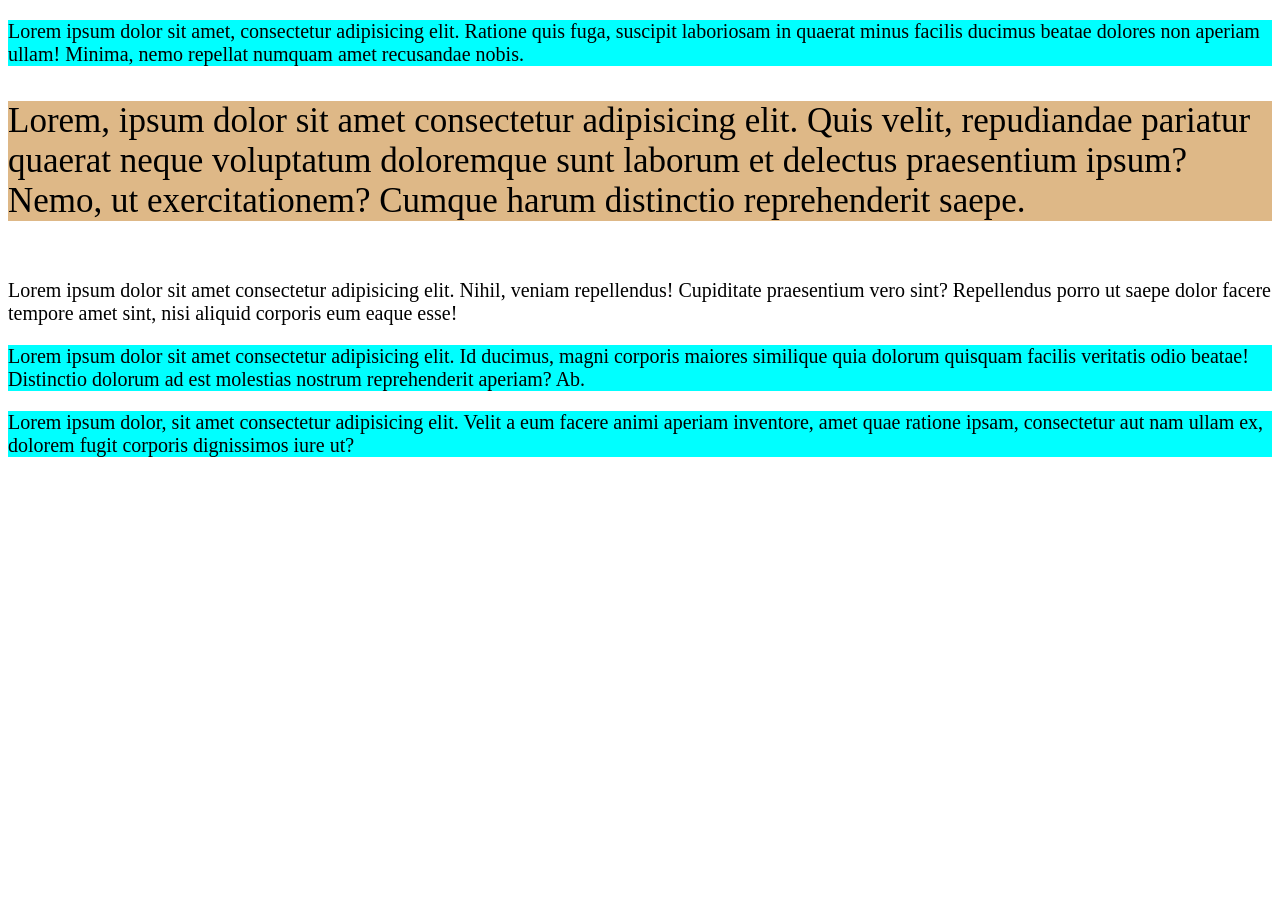
<file: CSS/index.html>
<!DOCTYPE html>
<html lang="en">
<head>
    <meta charset="UTF-8">
    <meta name="viewport" content="width=device-width, initial-scale=1.0">
    <meta http-equiv="X-UA-Compatible" content="ie=edge">
    <link rel="stylesheet" href="style.css">
    <title>css</title>
</head>
<body>
    <p>Lorem ipsum dolor sit amet, consectetur adipisicing elit. Ratione quis fuga, suscipit laboriosam in quaerat minus facilis ducimus beatae dolores non aperiam ullam! Minima, nemo repellat numquam amet recusandae nobis.</p>
    <p class="a" id="a">Lorem, ipsum dolor sit amet consectetur adipisicing elit. Quis velit, repudiandae pariatur quaerat neque voluptatum doloremque sunt laborum et delectus praesentium ipsum? Nemo, ut exercitationem? Cumque harum distinctio reprehenderit saepe.</p>
    <br>
    <section>Lorem ipsum dolor sit amet consectetur adipisicing elit. Nihil, veniam repellendus! Cupiditate praesentium vero sint? Repellendus porro ut saepe dolor facere tempore amet sint, nisi aliquid corporis eum eaque esse!</section>
    <p id="goo">Lorem ipsum dolor sit amet consectetur adipisicing elit. Id ducimus, magni corporis maiores similique quia dolorum quisquam facilis veritatis odio beatae! Distinctio dolorum ad est molestias nostrum reprehenderit aperiam? Ab.</p>
    <p class="goo">Lorem ipsum dolor, sit amet consectetur adipisicing elit. Velit a eum facere animi aperiam inventore, amet quae ratione ipsam, consectetur aut nam ullam ex, dolorem fugit corporis dignissimos iure ut?</p>
</body>
</html>
</file>
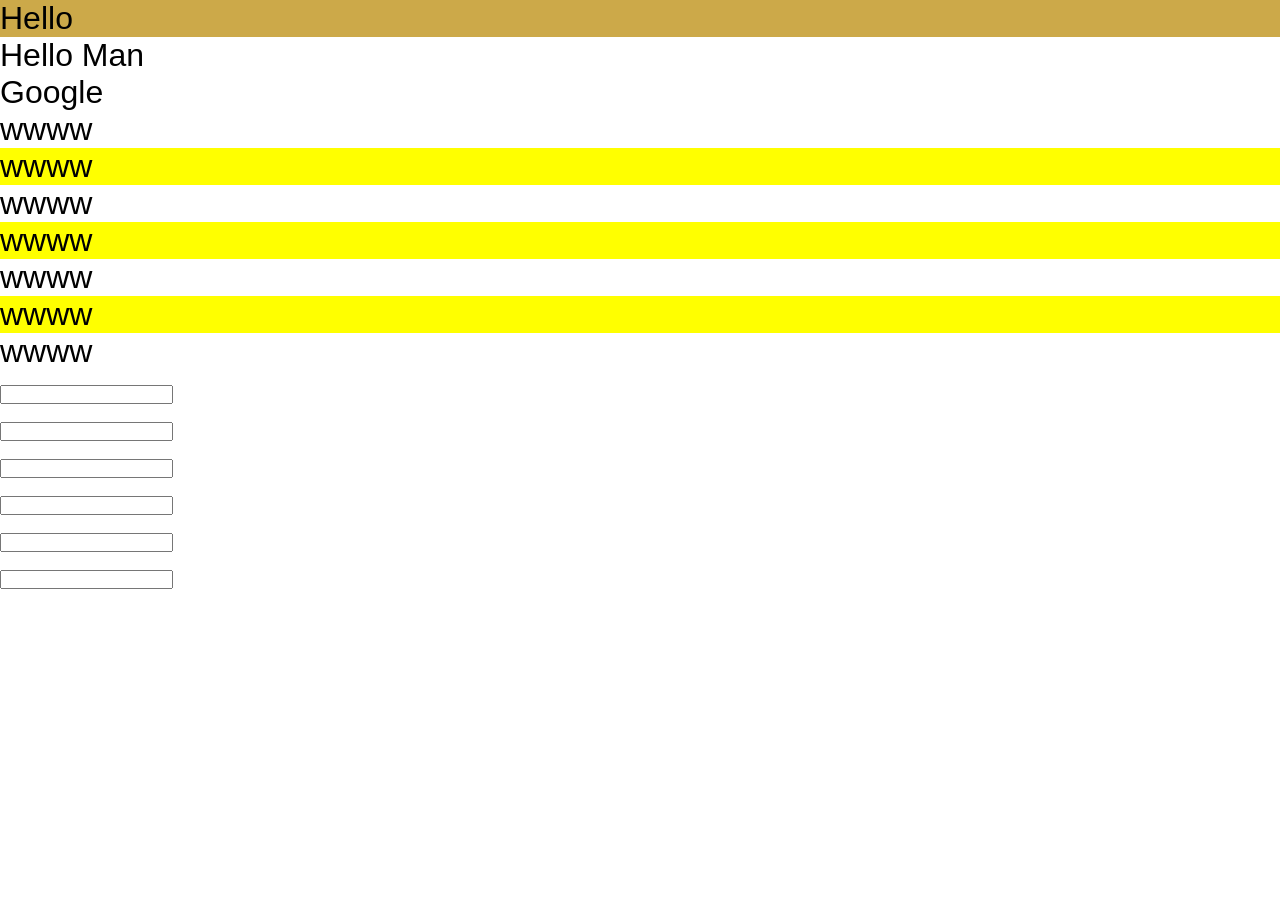
<file: CSS_Box_Model/index.html>
<!DOCTYPE html>
<html lang="en">
<head>
    <meta charset="UTF-8">
    <meta name="viewport" content="width=device-width, initial-scale=1.0">
    <meta http-equiv="X-UA-Compatible" content="ie=edge">
    <link rel="stylesheet" href="style.css">
    <title>Document</title>
</head>
<body>
    <div>
        <p>
            Hello
        </p>
        <section>
            <p>
                Hello Man
            </p>
        </section>
    </div>
    <a href="http://google/com">Google</a>
    <ul>
        <li>wwww</li>
        <li>wwww</li>
        <li>wwww</li>
        <li>wwww</li>
        <li>wwww</li>
        <li>wwww</li>
        <li>wwww</li>
    </ul>
    <div>
        <input type="text" name="" id="">
    </div>
    <div>
            <input type="text" name="" id="">
        </div>
        <div>
                <input type="text" name="" id="">
            </div>
            <div>
                    <input type="text" name="" id="">
                </div>
                <div>
                        <input type="text" name="" id="">
                    </div>
                    <div>
                            <input type="text" name="" id="">
                        </div>
                        
    <!--<section id="A">
        Lorem ipsum, dolor sit amet consectetur adipisicing elit. Aut incidunt nam quisquam iste dolor fugiat et quidem accusantium consequuntur sunt placeat praesentium dignissimos perferendis deserunt nisi quae rerum, earum ipsa!
        Lorem ipsum dolor, sit amet consectetur adipisicing elit. <span>Vitae,</span> odio ipsa eum numquam distinctio recusandae a blanditiis vero aliquid repudiandae eligendi sit? Ex maiores dolor enim recusandae delectus hic eos.
        Lorem ipsum dolor sit amet, consectetur adipisicing elit. Ipsa voluptatum sint maiores possimus accusamus cupiditate, itaque optio non perspiciatis et repellendus voluptas, atque eaque quam vero hic distinctio ex. Suscipit.</section>
    <section id="C">
        Lorem ipsum dolor sit amet consectetur adipisicing elit. Omnis voluptate repellat fugit dolores ut quo ullam quos iure quae, repudiandae sit ducimus soluta laborum aliquam unde. Et aut laborum deserunt!
        Lorem ipsum dolor sit amet consectetur adipisicing elit. Provident cumque accusamus debitis odio, mollitia obcaecati? Ipsum temporibus in perferendis doloribus voluptatem quod fuga autem voluptatibus accusantium a? Impedit, laudantium eius.
        Lorem ipsum dolor sit amet consectetur adipisicing elit. Modi cum in voluptatem accusamus necessitatibus minima. Fugiat est natus itaque excepturi reiciendis facilis facere, modi perspiciatis maiores quo et hic ipsa!
    </section>
    <section id="B">Lorem ipsum dolor sit amet consectetur adipisicing elit. Eveniet, nulla illo expedita maxime unde quis corporis asperiores. Odio perferendis dicta qui dolore distinctio sequi id. Non accusantium fugiat eveniet nesciunt?</section> -->
</body>
</html>
</file>
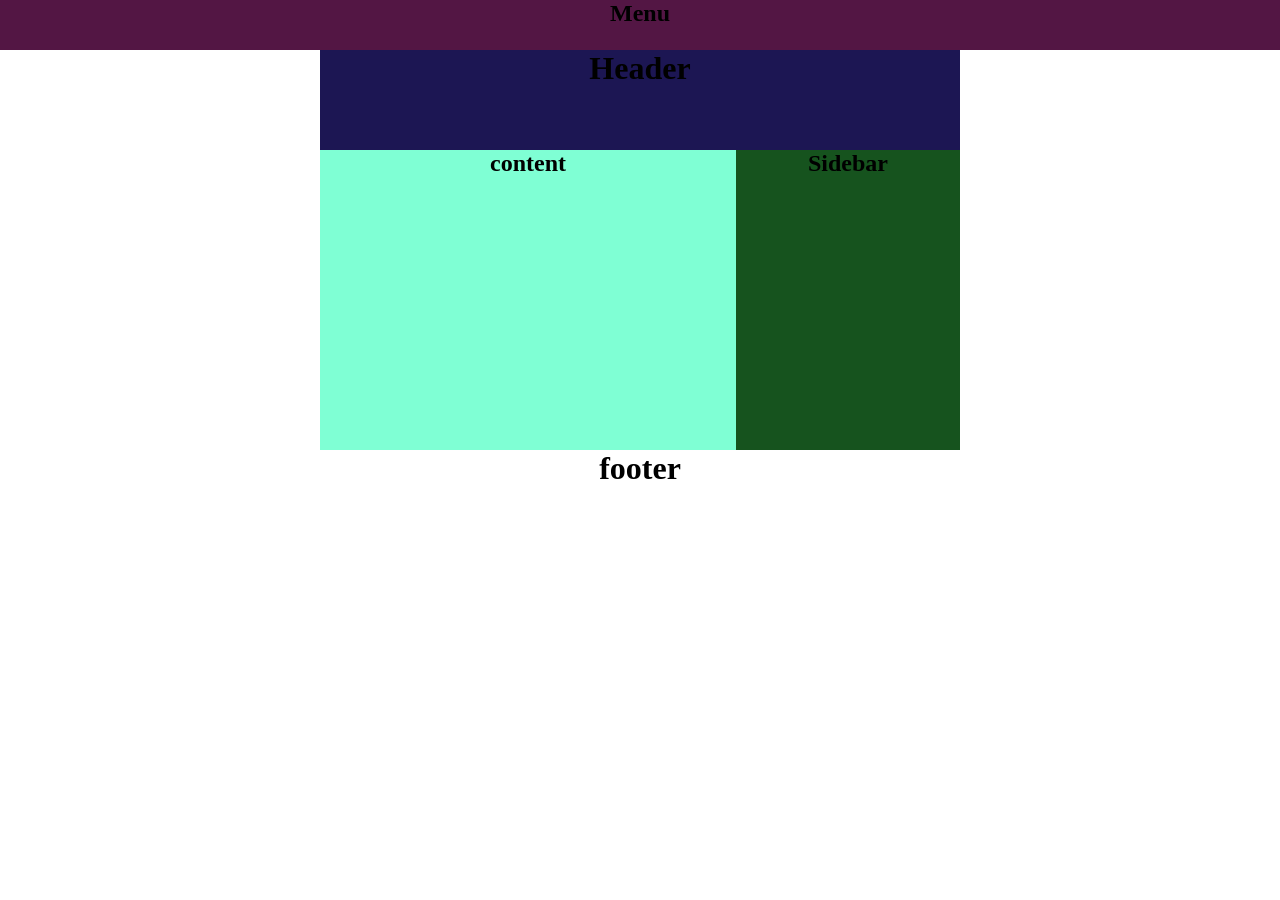
<file: Position/index.html>
<!DOCTYPE html>
<html lang="en">
<head>
    <meta charset="UTF-8">
    <meta name="viewport" content="width=device-width, initial-scale=1.0">
    <meta http-equiv="X-UA-Compatible" content="ie=edge">
    <link rel="stylesheet" href="style.css">
    <title>Document</title>
</head>
<body>
    <nav>
        <h1>Menu</h1>
    </nav>
    <header>
        <h1>Header</h1>
    </header>
    <section>
        <h1>content</h1>
    </section>
    <aside>
        <h1>Sidebar</h1>
    </aside>
    <footer>
        <h1>footer</h1>
    </footer>
</body>
</html>
</file>
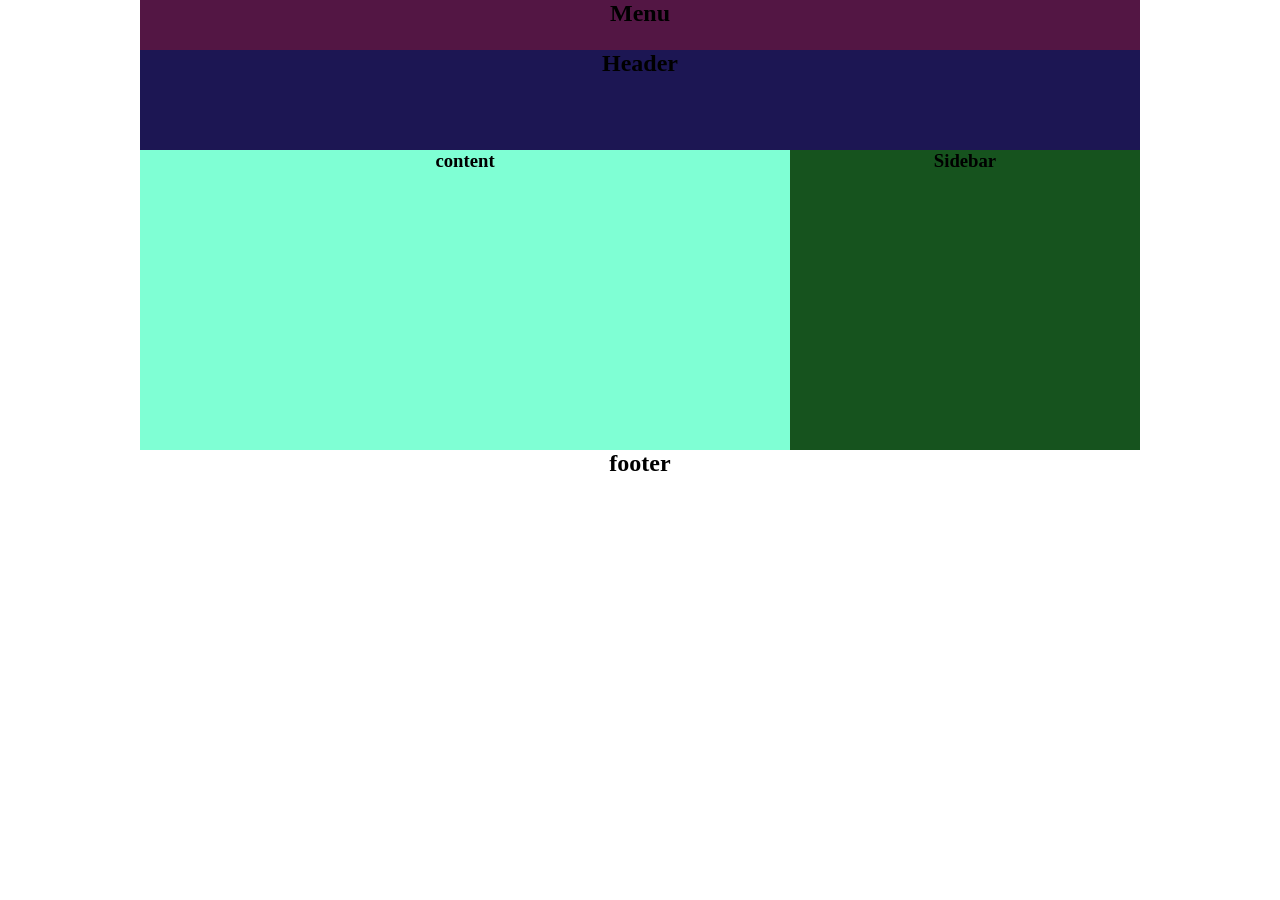
<file: CSS_Box_Model/index2.html>
<!DOCTYPE html>
<html lang="en">
<head>
    <meta charset="UTF-8">
    <meta name="viewport" content="width=device-width, initial-scale=1.0">
    <meta http-equiv="X-UA-Compatible" content="ie=edge">
    <link rel="stylesheet" href="style2.css">
    <title>Document</title>
</head>
<body>
    <nav>
        <h1>Menu</h1>
    </nav>
    <header>
        <h2>Header</h2>
    </header>
    <section>
        <h3>content</h3>
    </section>
    <aside>
        <h3>Sidebar</h3>
    </aside>
    <footer>
        <h2>footer</h2>
    </footer>
</body>
</html>
</file>
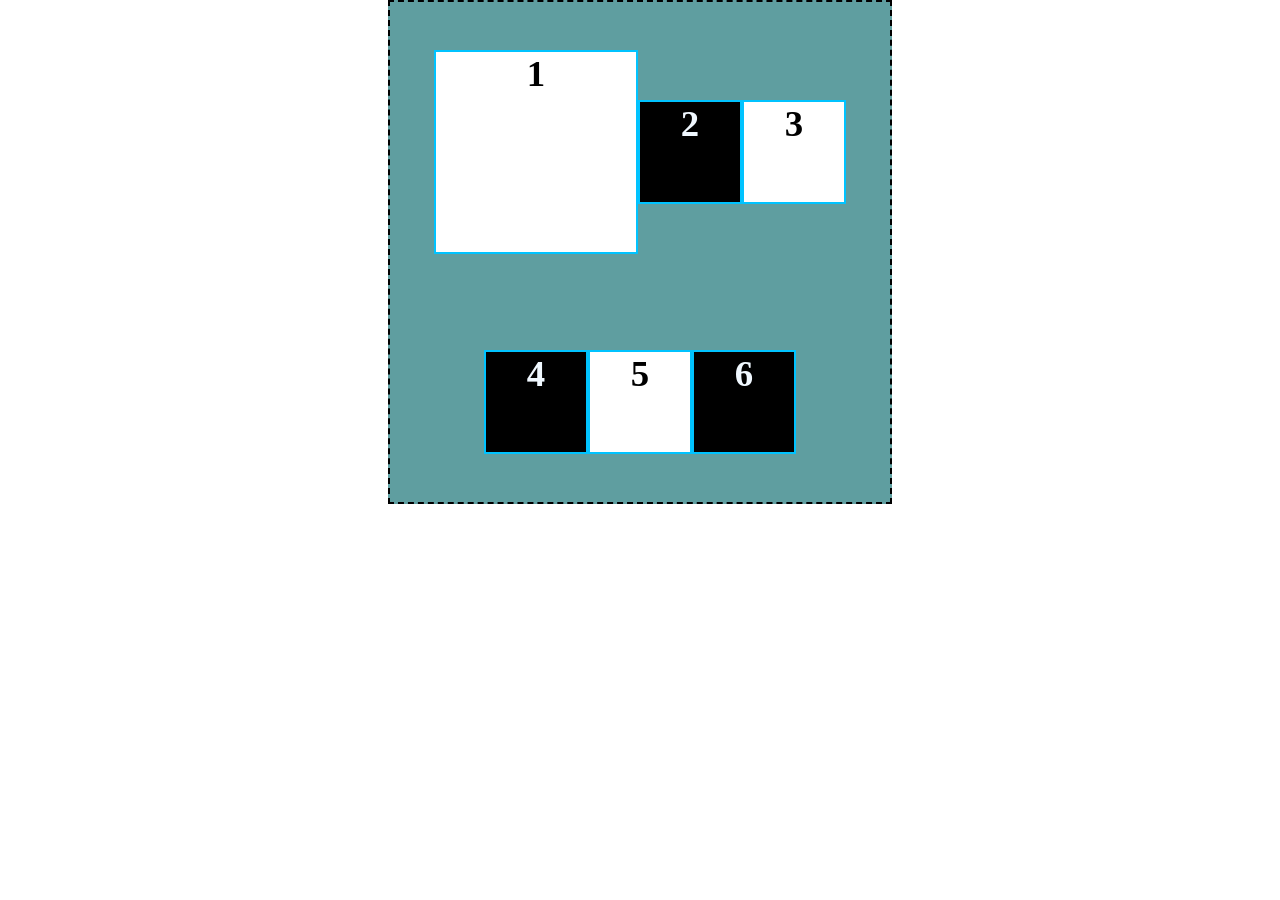
<file: flex/game.html>
<!DOCTYPE html>
<html lang="en">
<head>
    <meta charset="UTF-8">
    <meta name="viewport" content="width=device-width, initial-scale=1.0">
    <meta http-equiv="X-UA-Compatible" content="ie=edge">
    <link rel="stylesheet" href="game.css">
    <title>Document</title>
</head>
<body>
    <section>
        <div id="A">
            <h1>1</h1>
        </div>
        <div id="B">
            <h1>2</h1>
        </div>
        <div id="C">
            <h1>3</h1>
        </div>
        <div id="D">
            <h1>4</h1>
        </div>
        <div id="E">
            <h1>5</h1>
        </div>
        <div id="F">
            <h1>6</h1>
        </div>
    </section>
</body>
</html>
</file>
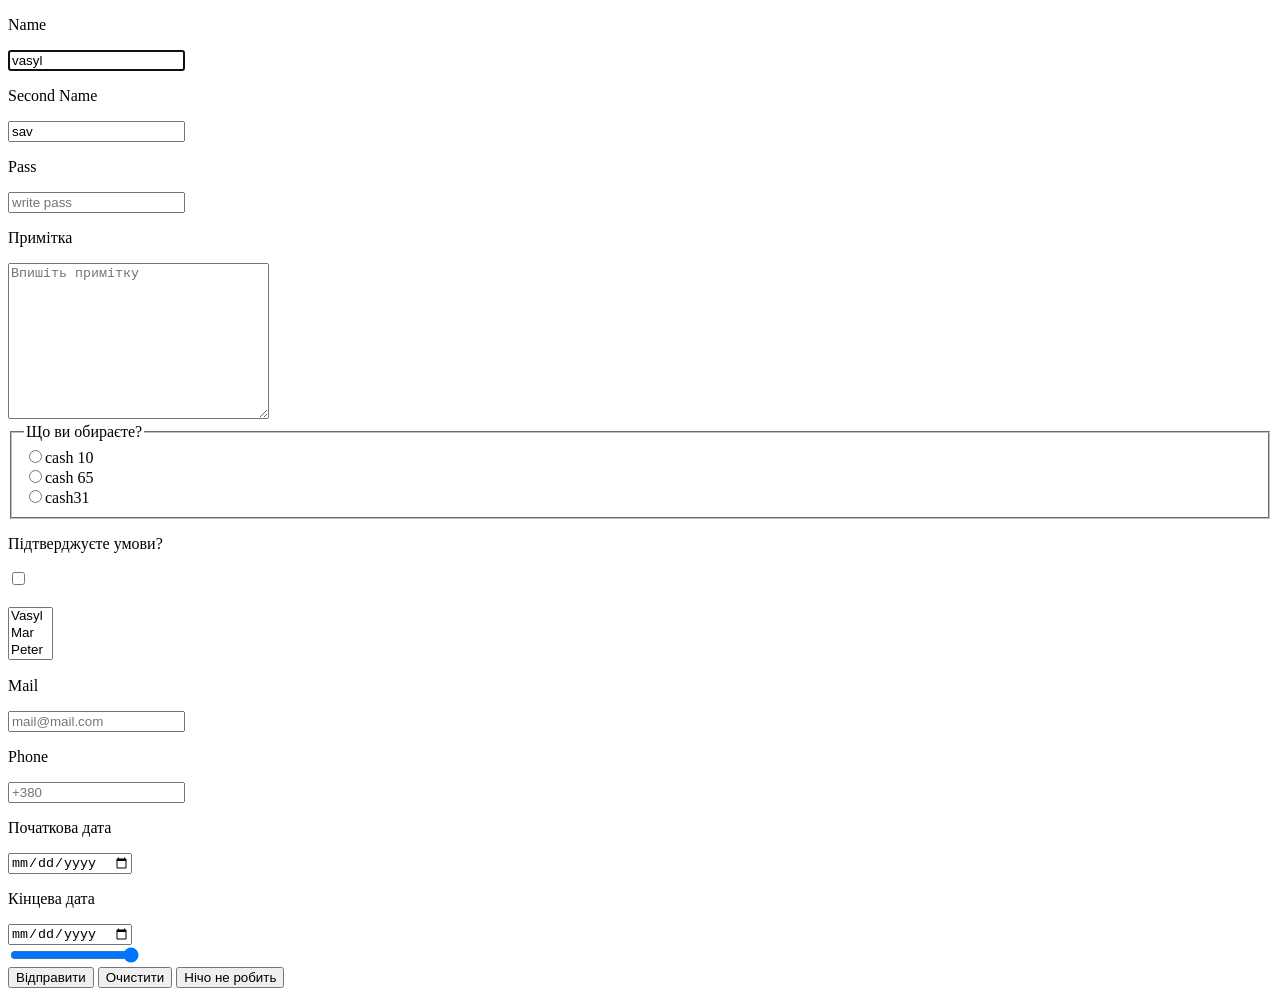
<file: form/form 2.html>
<!DOCTYPE html>
<html lang="en">
<head>
    <meta charset="UTF-8">
    <meta name="viewport" content="width=device-width, initial-scale=1.0">
    <meta http-equiv="X-UA-Compatible" content="ie=edge">
    <title>Document</title>
</head>
<body>
    <form action="" method="get">
        <p>Name</p>
        <input type="text" name="username" id="" value="vasyl" placeholder="write name" required autofocus>
        <p>Second Name</p>
        <input type="text" name="secondname" id="" value="sav" placeholder="write second name" readonly>
        <p>Pass</p>
        <input type="password" name="pass" id="" value="" placeholder="write pass" required>
        <p>Примітка</p>
        <textarea name="textarea" id="" cols="30" rows="10" placeholder="Впишіть примітку"></textarea>
        
        <fieldset>
            <legend>Що ви обираєте?</legend>
        <input type="radio" name="cash" id="" value="10">cash 10
        <br>
        <input type="radio" name="cash" id="" value="65">cash 65
        <br>
        <input type="radio" name="cash" id="" value="310">cash31
        </fieldset>
        <p>Підтверджуєте умови?</p>
        <input type="checkbox" name="chekbutton" id="" value="21">
        <br>
        <br>
        <select name="team" id="" size="3" multiple>
            <option value="1">Vasyl</option>
            <option value="2">Mar</option>
            <option value="3">Peter</option>
            <option value="4">John</option>
            <option value="5">James</option>
        </select>
        <br>
        <p>Mail</p>
        <input type="email" name="mail" id="" placeholder="mail@mail.com">
        <p>Phone</p>
        <input type="tel" name="telephon" id="" placeholder="+380">
        
        <br>
        <p>Початкова дата</p>
        <input type="date" name="startdate" id="">
        <p>Кінцева дата</p>
        <input type="date" name="enddate" id="">
        <br>

        <input type="range" name="" id="" value="100">
        <br>
        <input type="submit" value="Відправити">
        <input type="reset" value="Очистити">
        <input type="button" value="Нічо не робить">


    </form>
</body>
</html>
</file>
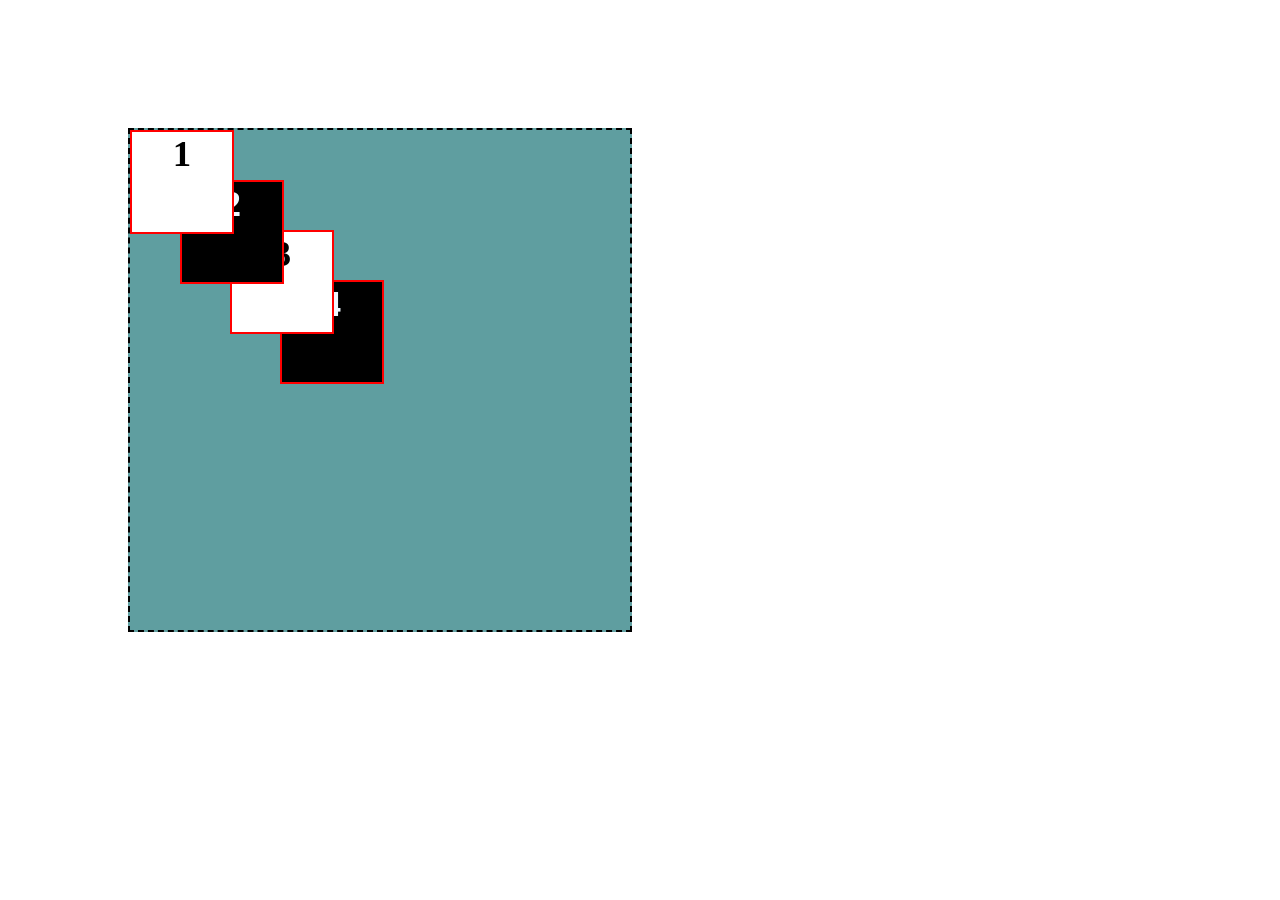
<file: Position/game.html>
<!DOCTYPE html>
<html lang="en">
<head>
    <meta charset="UTF-8">
    <meta name="viewport" content="width=device-width, initial-scale=1.0">
    <meta http-equiv="X-UA-Compatible" content="ie=edge">
    <link rel="stylesheet" href="game.css">
    <title>Document</title>
</head>
<body>
    <section>
        <div id="A">
            <h1>1</h1>
        </div>
        <div id="B">
            <h1>2</h1>
        </div>
        <div id="C">
            <h1>3</h1>
        </div>
        <div id="D">
            <h1>4</h1>
        </div>
    </section>
</body>
</html>
</file>
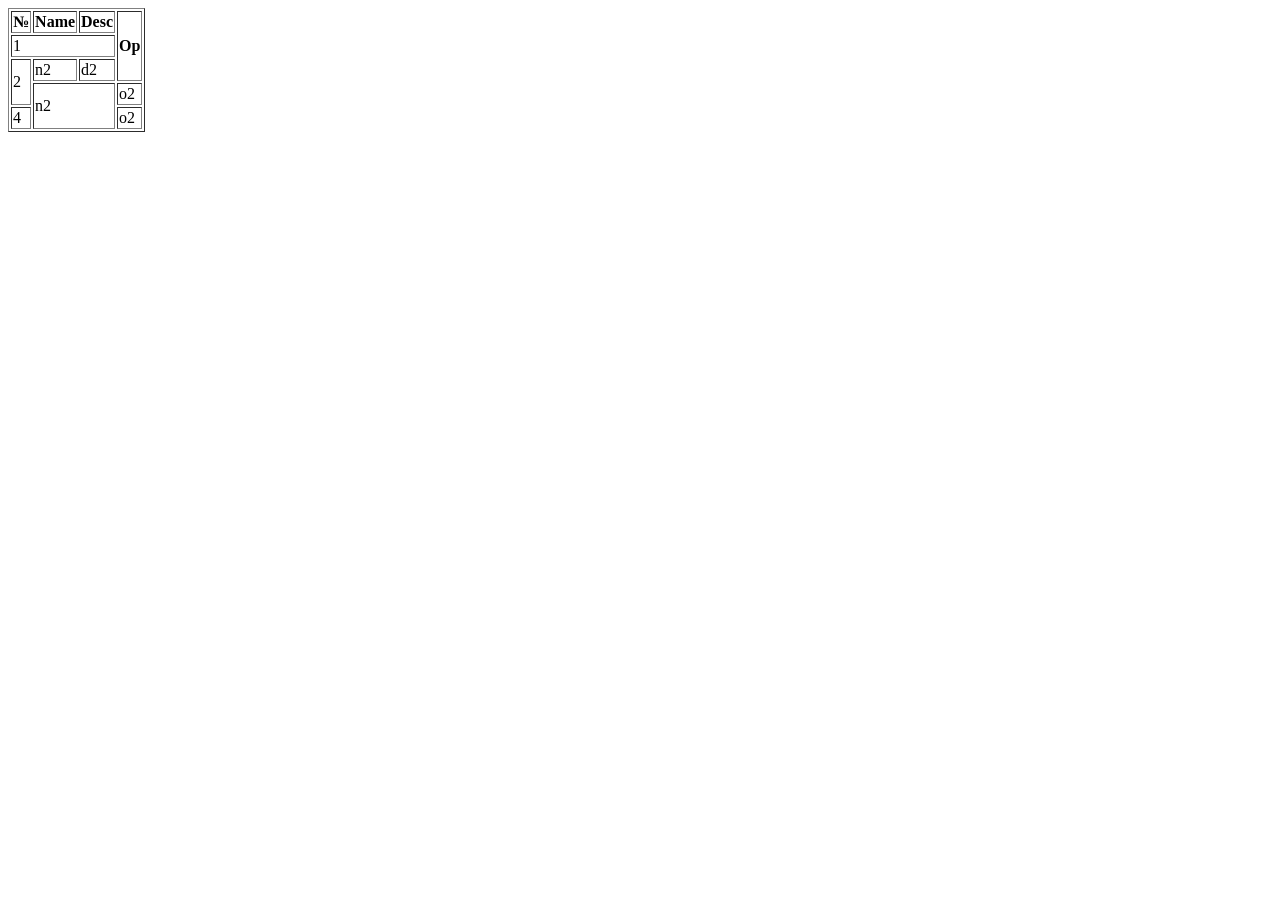
<file: tables/table_b.html>
<!DOCTYPE html>
<html lang="en">
<head>
    <meta charset="UTF-8">
    <meta name="viewport" content="width=device-width, initial-scale=1.0">
    <meta http-equiv="X-UA-Compatible" content="ie=edge">
    <title>Document</title>
</head>
<body>
    <table border="1">
        <tr>
            <th>№</th>
            <th>Name</th>
            <th>Desc</th>
            <th rowspan="3">Op</th>
        </tr>
        <tr>
            <td colspan="3">1</td>
            
            
        </tr>
        <tr>
            <td rowspan="2">2</td>
            <td>n2</td>
            <td>d2</td>
            
        </tr>
        <tr>
            
            <td colspan="2" rowspan="2">n2</td>
            <td>o2</td>
            
        </tr>
        <tr>
            <td>4</td>
            
            <td>o2</td>
        </tr>
    </table>
</body>
</html>
</file>
<file: CSS/style.css>
body {
    font-size: 20px;
}
p {
    background-color: aqua;
    
}
#a {
    background-color: blue;
}
.a {
    background-color: blueviolet;
    font-size: 35px;
}
p.a {
    background-color: brown;
}
p#a {
    background-color: burlywood;
}
</file>
<file: CSS_Box_Model/style.css>
* {
    padding: 0px;
    margin: 0px;
}
body {
    font-size: 2em;
    font-family: Verdana, Geneva, Tahoma, sans-serif;
   }
/*section {
    border: 5px solid #000000;
    border-top: 5px dashed red; 
    padding: 20px;
    width: 500px;
    height: 500px;
    overflow-y: auto;

}
span {
    border: 2px solid black;
}
#B {
    margin-top: 50px;
}
#A {
    visibility: hidden;
}
#C {
    display: none;
}
/* CSS triks */
div > p {
    background-color: #cca949;
}
div > p:hover {
    font-style: italic;
}
a:link {
    text-decoration: none;
    cursor: text;
    color: inherit;
}
a:visited {
    color: inherit;
}
ul >:nth-child(2n) {
    background-color: yellow;
}
input:focus {
    background-color: #cca949
}
</file>
<file: Position/style.css>
* {
    padding: 0px;
    margin: 0px;
}
body {
    width: 50%;
    margin: 0 auto;
       
}
h1 {
    text-align: center;
}
nav {
    top:  0;
    left: 0;
    height: 50px;
    width: 100%;
    background-color: #531644;
    position: fixed;
}
header {
    margin-top: 50px;
    height: 100px;
    background-color: #1c1653;
}
section {
    height: 300px;
    width: 65%;
    background-color: aquamarine;
    float: left;
}
aside {
    height: 300px;
    width: 35%;
    background-color: #16531e;
    float: left;
}
footer {
    height: 100px;
    background-color: brown;
}
</file>
<file: CSS_Box_Model/style2.css>
* {
    padding: 0px;
    margin: 0px;
}
body {
    width: 1000px;
    margin: 0 auto;
    text-align: center;
    
}
nav {
    height: 50px;
    background-color: #531644;
}
header {
    height: 100px;
    background-color: #1c1653;
}
section {
    height: 300px;
    width: 65%;
    background-color: aquamarine;
    float: left;
}
aside {
    height: 300px;
    width: 35%;
    background-color: #16531e;
    float: left;
}
footer {
    height: 100px;
    background-color: #534a16;
}
</file>
<file: flex/game.css>
* {
    margin: 0;
    padding: 0;
}
h1 {
    font-size: 2.3em;
}
div {
    width: 100px;
    height: 100px;
    border: 2px solid rgb(0, 195, 255);
    text-align: center;
    
}

section {
    height: 500px;
    width: 500px;
    margin: 0 auto;
    background-color: cadetblue;
    border: 2px dashed black;
    display: flex;
    
    flex-wrap: wrap;
    justify-content: center;
    align-items: center;
    flex-direction: 
}
section > :nth-child(2n) {
    background-color: black;
    color: aliceblue;
    
}
section > :nth-child(2n+1) {
    background-color: white;
    
        
}
#A {
    width: 200px;
    height: 200px;
}
</file>
<file: Position/game.css>
* {
    margin: 0;
    padding: 0;
}
h1 {
    font-size: 2.3em;
}
div {
    width: 100px;
    height: 100px;
    border: 2px solid red;
    text-align: center;
    position: absolute;
}
#A {
    z-index: 1000;
}
#B {
    top: 50px;
    left: 50px;
    z-index: 900;

}
#C {
    top: 100px;
    left: 100px;
    z-index: 800;
}
#D {
    top: 150px;
    left: 150px;
    z-index: 700;
}
section {
    margin-top: 10%;
    margin-left: 10%;
    position: relative;
    width: 500px;
    height: 500px;
    background-color: cadetblue;
    border: 2px dashed black;
}
section > :nth-child(2n) {
    background-color: black;
    color: aliceblue;
}
section > :nth-child(2n+1) {
    background-color: white;
        
}
</file>
